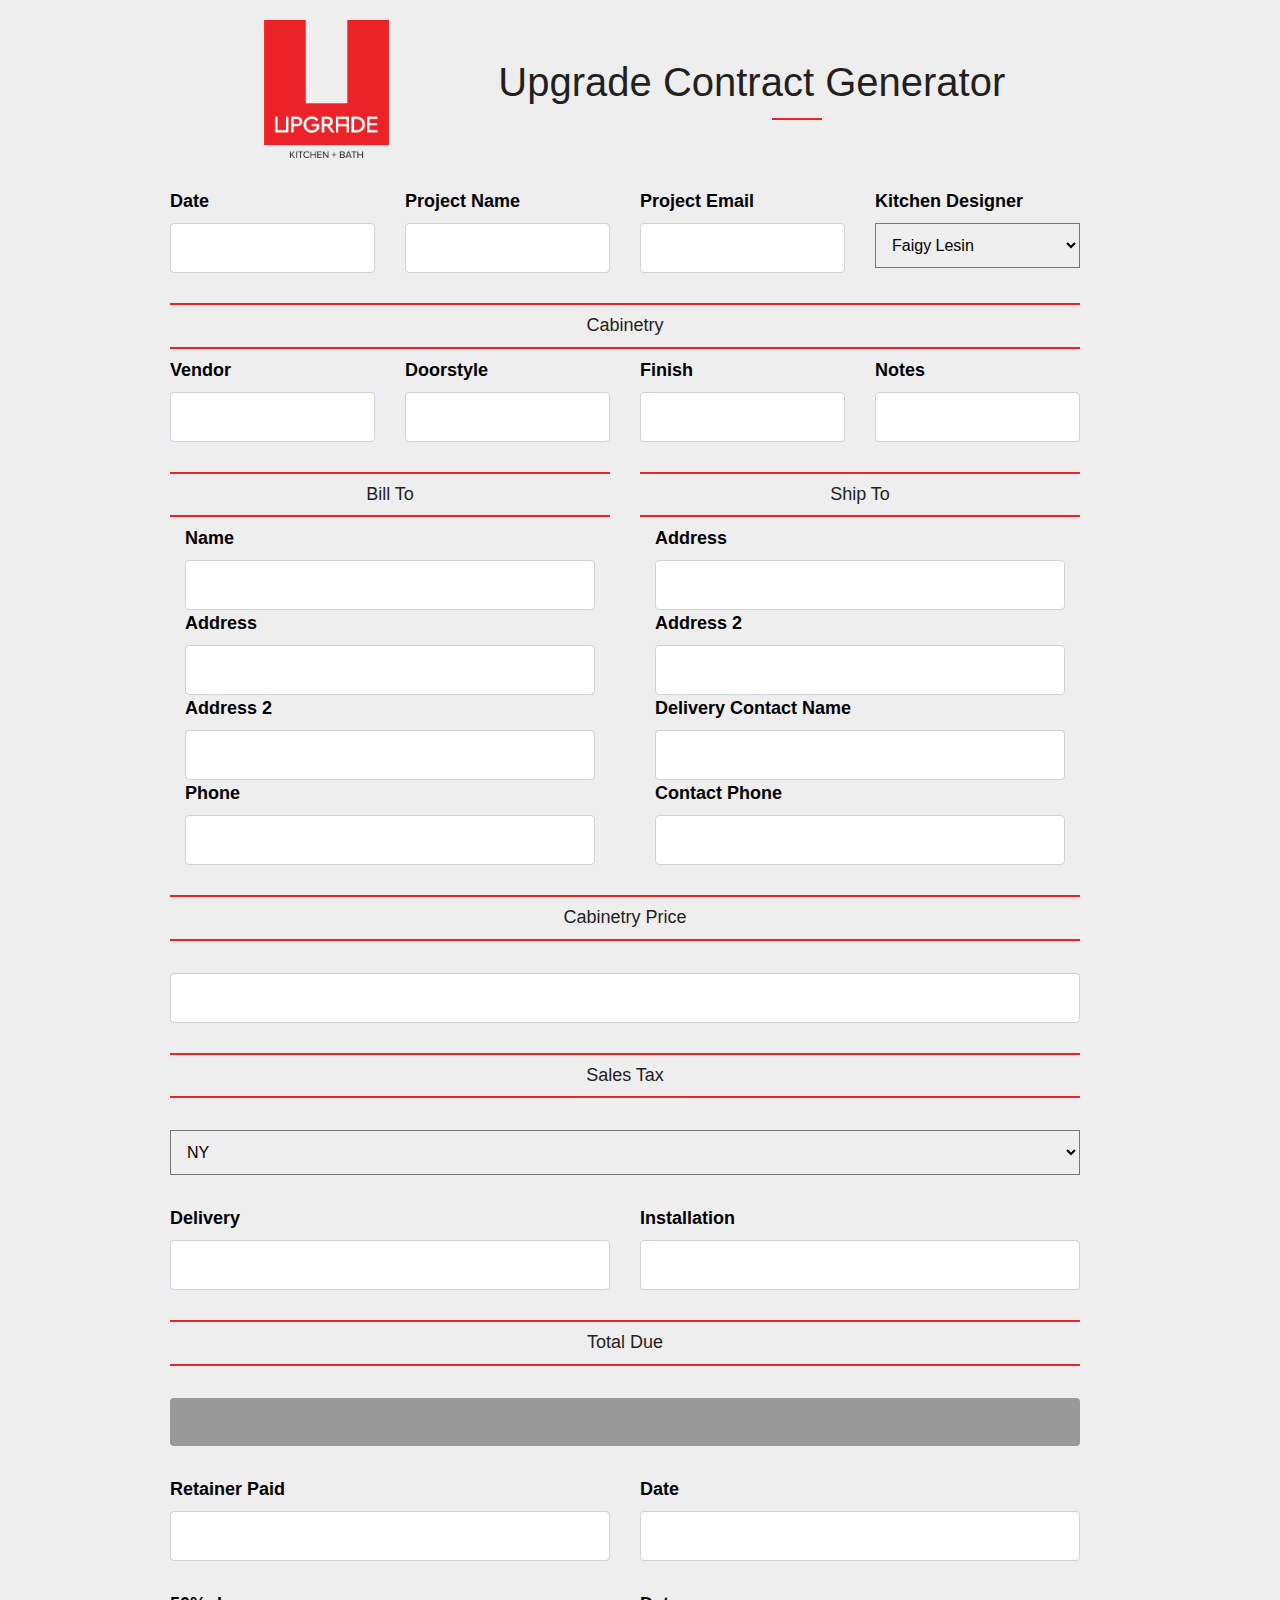
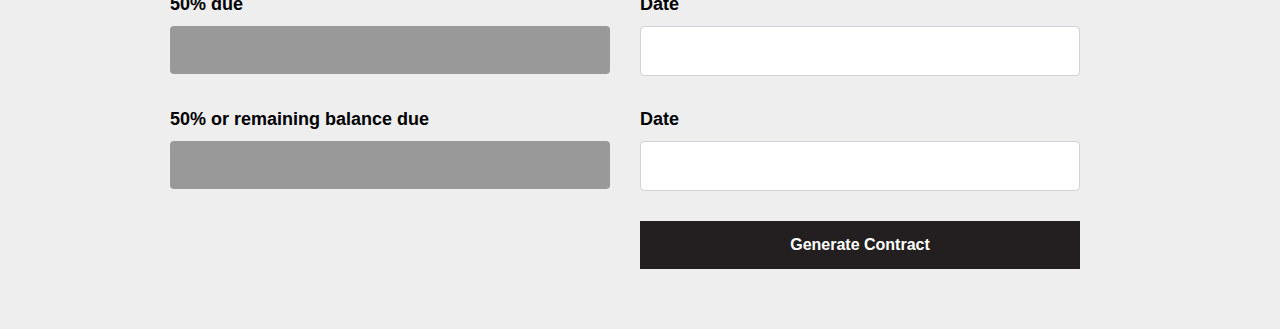
<file: pricing_calc_update-main/index.html>
<!DOCTYPE html>
<html>
<head>
	<title>Pricing Calculator</title>
	 <!-- Bootstrap CSS -->
    <link href="css/bootstrap.min.css" rel="stylesheet">
	<link href="css/print.min.css" rel="stylesheet">
	<link rel= "stylesheet" href= "./css/bootstrap-datepicker.min.css" />
    <!-- Main CSS -->
	<link rel="stylesheet" href="css/style.css">
	<style>
		.flex_subdiv .error {
			position: absolute;
			bottom: 0;
		}
	</style>

</head>
<body>

	<div class="container clearboth">
		<div class="row price_container top_section">
			<div class="col-md-4">
				<img src="images/logo.png" alt="logo" id="logo" class=""/>
			</div>
			<div class="col-md-8">
				<h1 class="text-left" class="">Upgrade Contract Generator</h1>
			</div>
		</div>
		
		<div class="row price_container">

			<form id="priceCalcForm">
			
				<div class="row input_field">
					<div class="col-md-3">
						<label>
							Date
						</label>
						<div class="">
							<input type="text" id="main_date" class="number_req form-control main_date date_picker_input" name ="main_date" value=""/>
						</div>	
					</div>
					<div class="col-md-3">
						<label>
							Project Name
						</label>
						<div class="">
							<input type="text" id="project_name" class="number_req form-control project_name" name ="project_name" value=""/>
						</div>	
					</div>
					
					<div class="col-md-3">
						<label>
							Project Email
						</label>
						<div class="">
							<input type="text" id="project_email" class="number_req form-control project_email" name ="project_email" value=""/>
						</div>	
					</div>
					
					<div class="col-md-3">
						<label>
							Kitchen Designer
						</label>
						<div class="">
							<select id="kitchen_designer" name ="kitchen_designer" required="required">
								<option name="faigy" value="Faigy Lesin"> Faigy Lesin </option>
								<option name="rivka" value="Rivka Hess"> Rivka Hess </option>
								<option name="lazer" value="Lazer Katz"> Lazer Katz </option>
							</select>
						</div>	
					</div>
				</div>
				
				<div class="row input_field">
					<div class="col-md-12">
						<h2>Cabinetry</h2>
					</div>
					<div class="col-md-3">
						<label>
							Vendor
						</label>
						<div class="">
							<input type="text" id="c_vendor" class="number_req form-control c_vendor" name ="c_vendor" value=""/>
						</div>	
					</div>
					<div class="col-md-3">
						<label>
							Doorstyle
						</label>
						<div class="">
							<input type="text" id="c_doorstyle" class="number_req form-control c_doorstyle" name ="c_doorstyle" value=""/>
						</div>	
					</div>
					<div class="col-md-3">
						<label>
							Finish
						</label>
						<div class="">
							<input type="text" id="c_finish" class="number_req form-control c_finish" name ="c_finish" value=""/>
						</div>	
					</div>
					<div class="col-md-3">
						<label>
							Notes
						</label>
						<div class="">
							<input type="text" id="c_notes" class="number_req form-control c_notes" name ="c_notes" value=""/>
						</div>	
					</div>
				</div>
				
				
				
				
				<div class="row input_field">
				
					<div class="col-md-6">
						<h2>Bill To</h2>
						<div class="col-md-12">
							<label>
								Name
							</label>
							<div class="">
								<input type="text" id="b_name_1" class="number_req form-control b_name_1" name ="b_name_1" value=""/>
							</div>
						</div>
						<div class="col-md-12">
							<label>
								Address
							</label>
							<div class="">
								<input type="text" id="b_address_1" class="number_req form-control b_address_1" name ="b_address_1" value=""/>
							</div>
						</div>
						<div class="col-md-12">
							<label>
								Address 2
							</label>
							<div class="">
								<input type="text" id="b_address_2" class="number_req form-control b_address_2" name ="b_address_2" value=""/>
							</div>
						</div>
						<div class="col-md-12">
							<label>
								Phone
							</label>
							<div class="">
								<input type="text" id="b_phone_1" class="number_req form-control b_phone_1" name ="b_phone_1" value=""/>
							</div>
						</div>
					</div>
					
					<div class="col-md-6">
						<h2>Ship To</h2>
						
						<div class="col-md-12">
							<label>
								Address
							</label>
							<div class="">
								<input type="text" id="s_address_1" class="number_req form-control s_address_1" name ="s_address_1" value=""/>
							</div>
						</div>
						<div class="col-md-12">
							<label>
								Address 2
							</label>
							<div class="">
								<input type="text" id="s_address_2" class="number_req form-control s_address_2" name ="s_address_2" value=""/>
							</div>
						</div><div class="col-md-12">
							<label>
								Delivery Contact Name
							</label>
							<div class="">
								<input type="text" id="s_name_1" class="number_req form-control s_name_1" name ="s_name_1" value=""/>
							</div>
						</div>
						<div class="col-md-12">
							<label>
								Contact Phone
							</label>
							<div class="">
								<input type="text" id="s_phone_1" class="number_req form-control s_phone_1" name ="s_phone_1" value=""/>
							</div>
						</div>
					</div>
					
				</div>
				
				<div class="row input_field">
					<div class="col-md-12">
						<h2>Cabinetry Price</h2>
					</div>
					<div class="col-md-12">
						<label>
							
						</label>
						<div class="">
							<input type="text" id="c_price" class="number_req form-control c_price price_input_sum" name ="c_price" value=""/>
						</div>
					</div>
				</div>
				
				<div class="row input_field">
					<div class="col-md-12">
						<h2>Sales Tax</h2>
					</div>
					<div class="col-md-12">
						<label>
							
						</label>
						<div class="">
							<select id="sales_tax" name ="sales_tax" required="required" class="price_input_sum">
								<option name="ny" value="8.375"> NY </option>
								<option name="outside_ny" value="0"> Outside NY </option>
							</select>
						</div>	
					</div>
				</div>
				
				
				
				<div class="row input_field">
					
					<div class="col-md-6">
						<label>
							Delivery
						</label>
						<div class="">
							<input type="text" id="delivery" class="number_req form-control delivery price_input_sum" name ="delivery" value=""/>
						</div>
					</div>
					
					
					<div class="col-md-6">
						<label>
							Installation
						</label>
						<div class="">
							<input type="text" id="installation" class="number_req form-control installation price_input_sum" name ="installation" value=""/>
						</div>	
					</div>
					
				</div>
				
				
				<div class="row input_field">
					<div class="col-md-12">
						<h2>Total Due</h2>
					</div>
					<div class="col-md-12">
						<label>
							
						</label>
						<div class="">
							<input type="text" id="totalDue" class="number_req form-control totalDue" name ="totalDue" value="" disabled="disabled"/>
						</div>
					</div>
				</div>
				
				<div class="row input_field">
					
					<div class="col-md-6">
						<label>
							Retainer Paid
						</label>
						<div class="">
							<input type="text" id="retainer_paid" class="number_req form-control retainer_paid" name ="retainer_paid" value=""/>
						</div>
					</div>
					<div class="col-md-6">
						<label>
							Date
						</label>
						<div class="">
							<input type="text" id="retainer_paid_date" class="number_req form-control retainer_paid_date date_picker_input" name ="retainer_paid_date" value=""/>
						</div>
					</div>
				</div>
				
				<div class="row input_field">
					
					<div class="col-md-6">
						<label>
							50% due
						</label>
						<div class="">
							<input type="text" id="fifty_due_1" class="number_req form-control fifty_due_1" name ="fifty_due_1" value="" disabled="disabled"/>
						</div>
					</div>
					<div class="col-md-6">
						<label>
							Date
						</label>
						<div class="">
							<input type="text" id="fifty_due_1_date" class="number_req form-control fifty_due_1_date date_picker_input" name ="fifty_due_1_date" value="" />
						</div>
					</div>
				</div>
				
				<div class="row input_field">
					
					<div class="col-md-6">
						<label>
							50% or remaining balance due
						</label>
						<div class="">
							<input type="text" id="fifty_remaining_1" class="number_req form-control fifty_remaining_1" name ="fifty_remaining_1" value="" disabled="disabled"/>
						</div>
					</div>
					<div class="col-md-6">
						<label>
							Date
						</label>
						<div class="">
							<input type="text" id="fifty_remaining_1_date" class="number_req form-control fifty_remaining_1_date date_picker_input" name ="fifty_remaining_1_date" value=""/>
						</div>
					</div>
				</div>
				
				
				
				
				
				<div class="row input_field text-right">
					
					<div class="col-md-6">
						<span> </span>
					</div>
					<div class="col-md-6">
						<div class="">
							<input type="submit" id="price_calc_btn" type="button" class="btn btn-primary" value="Generate Contract">
						</div>
					</div>
				</div>
			
			</form>	
		</div>
	</div>
	
	
	<div id="editor">
	
		<style> 
			#editor{
				
			}
			#logo_print{
				max-width:60px;
				display:inline-block;
			}
			#serial_num{
				font-size:16px;
				vertical-align:middle;
				display:inline-block;
			}
			#editor h2{
				text-align:center;
				font-size:24px;
				border-top:2px solid #000;
				border-bottom:2px solid #000;
			}
			#editor ul li{
				padding:2px 2px;
				font-size:16px;
				list-style-type:none;
			}
			#editor .text-bold{
				font-weight:bold;
			}
			#editor .text-center{
				text-align:center;
			}
			#editor .text-right{
				text-align:right;
			}
			#editor .text-left{
				text-align:left;
			}
			#editor table {  
				font-family: arial, sans-serif;  
				border-collapse: collapse;  
				width: 100%;  
			}  
	  
			#editor td, #editor th {  
				text-align: left;  
				padding: 4px;  
				font-size:16px;
				vertical-align:middle;
			}  
			#editor .img_td, #editor .img_td td{
				border:0;
			}
			.thead-dark{
				color:#000;
				font-size:24px;
				font-weight:bold;
				text-align:center;
			}
			.table_print_pdf{
				margin:5px 5px;
				border: 1px solid #dddddd;
			}
			
			.bck_red{
				background:#eb2227;
			}
			red_line{
				padding:3px;
				background:#eb2227;
			}
			.border-table{
				border-collapse:collapse;
			}
			.border-table td{
				border:1px solid #ccc;;
			}
			.pad_td_10{
				padding: 1px 0 1px;
			}
			.grey_highlight{
				background:#ececec;
			}
			p{
				color:#000;
			}
		</style> 
		
			
		<!-- don't delete this -->
		<table class="img_td table_print_1 table_print_pdf" id="table_print_1">
			<tbody>
			
				<table>
					<tbody>
						<tr class="img_td">
							
							<td>
								<br/> <span id="pdf_main_date">Date</span>
								<br/><span id="pdf_project_name">Project </span>
								<br/><span id="pdf_project_email">Project Email</span>
								<br/><span id="pdf_kitchen_designer">Kitchen Designer </span>
							</td>
							<td class="text-right"><img src="images/logo.png" alt="logo" id="logo_print" class=""> </td>
						</tr>
					</tbody>
				</table>		
			
				<div class="bck_red red_line">
					<p class="text-right"> <span>575 CHESTNUT RIDGE RD, SPRING VALLEY NY -- 845-426-1400</span></p>
				</div>
				
				
				
			
				<table>
					<tbody>
						<tr>
							
							<td>
								<span class="td-heading text-bold">Bill To</span>
								<br/> <span id="pdf_b_name_1">Name</span>
								<br/> <span id="pdf_b_address_1">Address </span>
								<br/><span id="pdf_b_address_2">Address 2</span>
								<br/> <span id="pdf_b_phone_1">Phone #</span>
							</td>
							<td>
								<span class="td-heading text-bold">Ship To</span>
								<br/> <span id="pdf_s_address_1">Address</span>
								<br/><span id="pdf_s_address_2">Address 2 </span>
								<br/><span id="pdf_s_name_1">Delivery Contact Name</span>
								<br/> <span id="pdf_s_phone_1">Contact Phone # </span>
							</td>
							<td class="text-right border-table">
								<table>
									<tr>
										<td>
											<span class="td-heading">Cabinetry</span>
											<br/> <span id="pdf_c_vendor">Vendor</span>
											<br/> <span id="pdf_c_doorstyle">DoorStyle </span>
											<br/> <span id="pdf_c_finish">Finish</span>
											<br/> <span id="pdf_c_notes">Notes</span>
										</td>
										<td id="pdf_c_price">
											$--
										</td>
									</tr>
									<tr>
										<td>
											Sales Tax
										</td>
										<td id="pdf_sales_tax">
											$--
										</td>
									</tr>
									
									<tr>
										<td>
											Delivery
										</td>
										<td id="pdf_delivery">
											Included
										</td>
									</tr>
									
									<tr>
										<td>
											Installation
										</td>
										<td id="pdf_installation">
											$--
										</td>
									</tr>
								</table>
							</td>
						</tr>
					</tbody>
				</table>
		
		
					<table>
					<tbody>
						<tr class="">
							
							<td>	
								<span class="text-center text-bold">Provided by upgrade</span>
								<ul>
									<li id=""> <span class="pdf_checkbox_1"><input type="checkbox"></span> Cabinentry</li>
									<li id=""> <span class="pdf_checkbox_1"><input type="checkbox"></span> Pulls/Knobs </li>
									<li id=""> <span class="pdf_checkbox_1"><input type="checkbox"></span> Installation</li>
									<li id=""> <span class="pdf_checkbox_1"><input type="checkbox"> </span> Counter Top </li>
									<li id=""> <span class="">   </span> --------------- </li>
								</ul>
							</td>
							<td class="border-table">
								<table>
									<tr>
										<td colspan="3" class="text-center text-heading">
											Payment schedule
										</td>
									</tr>
									<tr>
										<td class="text-bold grey_highlight">
											Total Due
										</td>
										<td id="pdf_totalDue" class="text-center text-bold grey_highlight" colspan="2">
											$--
										</td>
									</tr>
									
									<tr>
										<td>
											Retainer
										</td>
										<td id="pdf_retainer_paid">
											$--
										</td>
										<td id="pdf_retainer_paid_date">
											Date
										</td>
									</tr>
									
									<tr>
										<td>
											50% due upon signing proposal
										</td>
										<td id="pdf_fifty_due_1">
											$--
										</td>
										<td id="pdf_fifty_due_1_date">
											Date
										</td>
									</tr>
									
									<tr>
										<td>
											50% or remaining balance due <br/>upon ready date of cabinetry
										</td>
										<td id="pdf_fifty_remaining_1">
											$--
										</td>
										<td id="pdf_fifty_remaining_1_date">
											Date
										</td>
									</tr>
									
									
								</table>
							</td>
						</tr>
					</tbody>
				</table>
				
				<ol>
					<li>In the provision of providing and delivering the services and/or products to the Client, UPGRADE shall
					always be a dealer, but not the manufacturer.</li>
					<li>The estimated time of arrival of the Cabinetry shall be ____ weeks from the date of signing this
					agreement.</li>
					<li>UPGRADE may not be held liable for any conflicts, delays, or rescheduling due to the manufacturer’s fault.</li>
					<li>The exact delivery/ installation date will be provided before 1-2 weeks by the project coordinator.</li>
					<li>In the event delivery cannot be accepted by the Client due to any reason, the cabinetrywill be transferred
					to a storage facility and will incur applicable charges per month (for storage + re-delivery).</li>
					<li>Full payment shall be due upon completion of the cabinetry at the factory and scheduling of the delivery;
					irrespective of delays or storage procedures.</li>
					<li>The installation is performed by independent installation companies, for which UPGRADE may not be held
					liable - including their schedule of work.</li>
					<li>All wood species are a product of nature in which variations in color, grain pattern, textures, and density
					are unique. Due to the natural grain properties inherent in all wood species, these natural variations are
					not considered defects.</li>
					<li>A physical sample of each finish/color was approved prior to signing this document and is noted in the
					above chart. Upgrade is not responsible for any selections not approved in person.</li>
					<li>By signing this document, I agree to the aforementioned terms;and the attached floor plan.</li>
				</ol>
				
				<br/>
				
				<div class="bck_red red_line pad_td_10">
					<p class="text-right"> <span>Signature ___________________________</span> , Date : _ _ / _ _ / _ _   &nbsp; &nbsp;&nbsp;&nbsp;</p>
				</div>
				
		
			</tbody>
		</table>
	
	
	
	</div>

	<script src="js/jquery.min.js"></script>
	<script src="js/print.min.js"></script>
	<script src="js/jquery_validate.js"></script>		
	<script src="js/calc_main.js"></script>
	<script type= "text/javascript" src= "./js/bootstrap-datepicker.min.js"></script> 	 
	<script>
		$(document).ready(function(){
		
			jQuery(".date_picker_input").datepicker({
			   format: 'D, dd M yy',
	
			});
			
			$('#cmd').click(function () {   
				printJS('editor', 'html');								
			});				 
		});	
	 </script>
	 
	

</body>
</html>
</file>
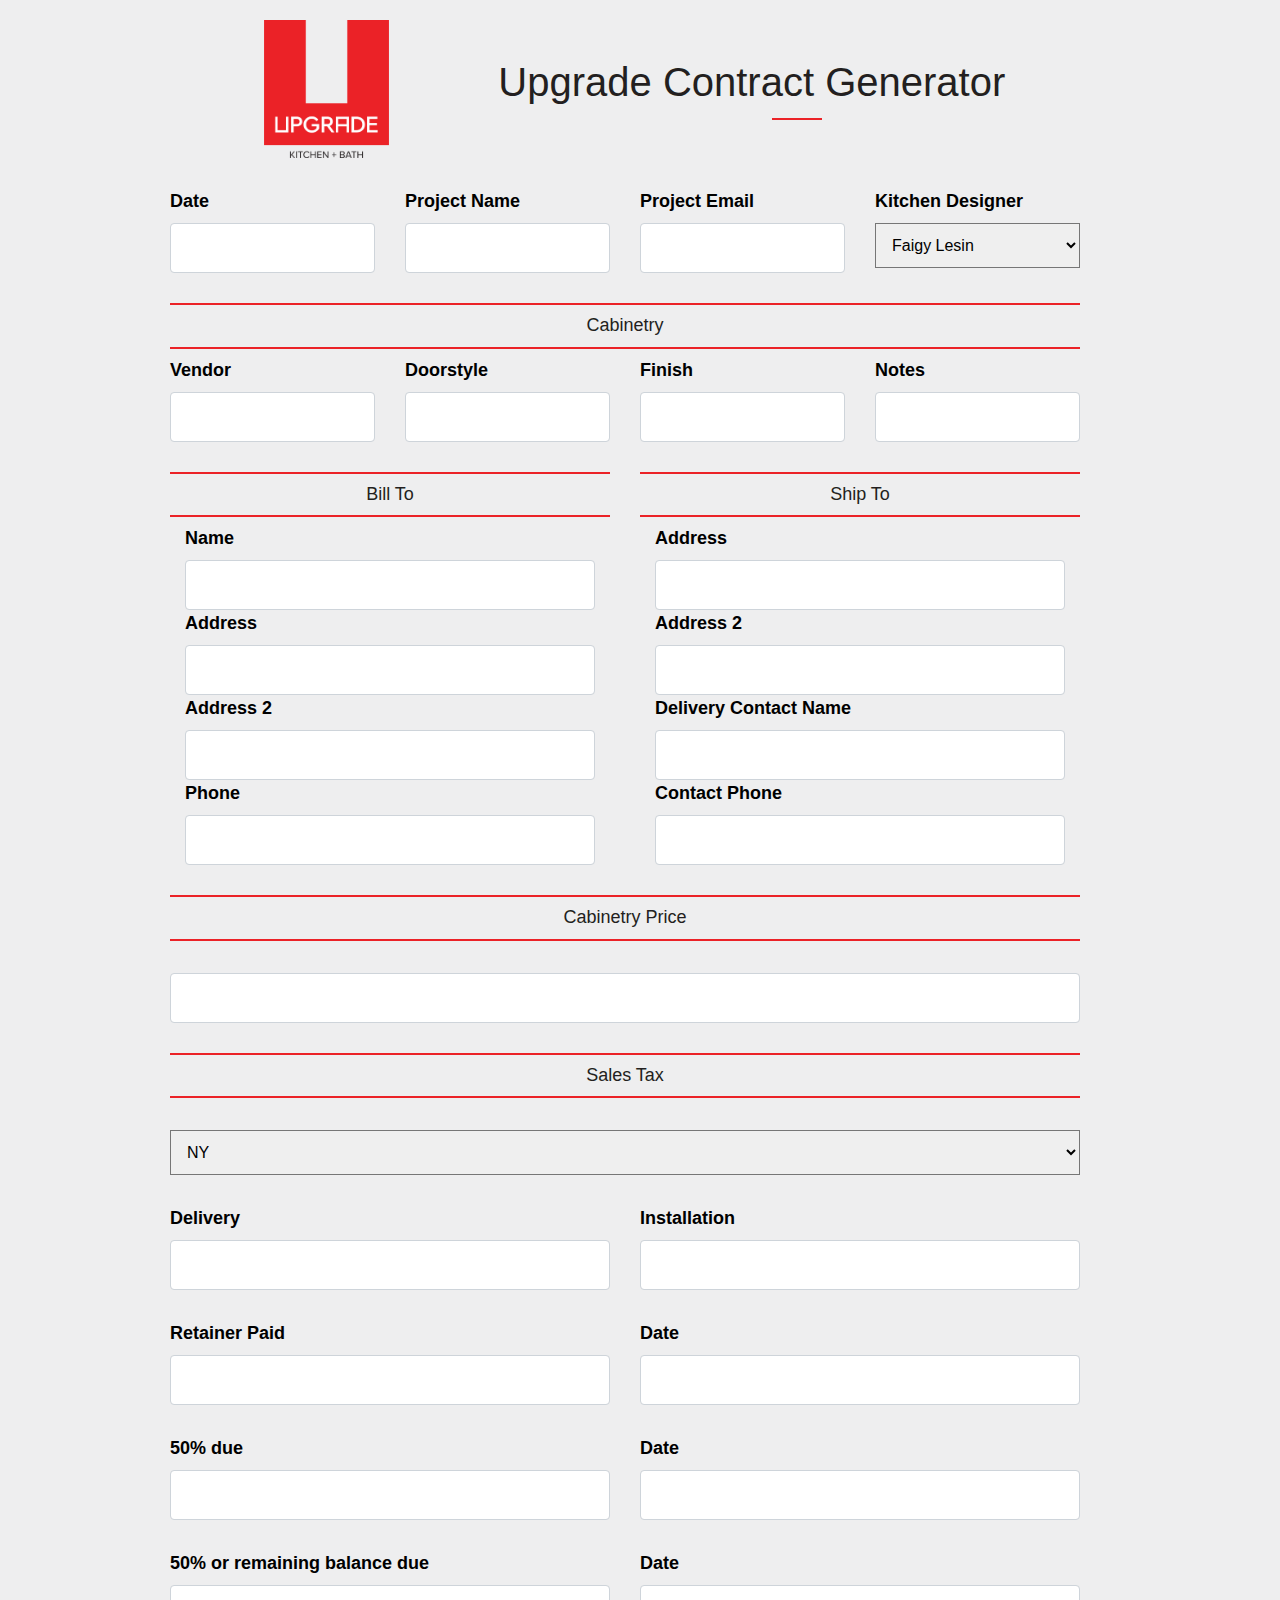
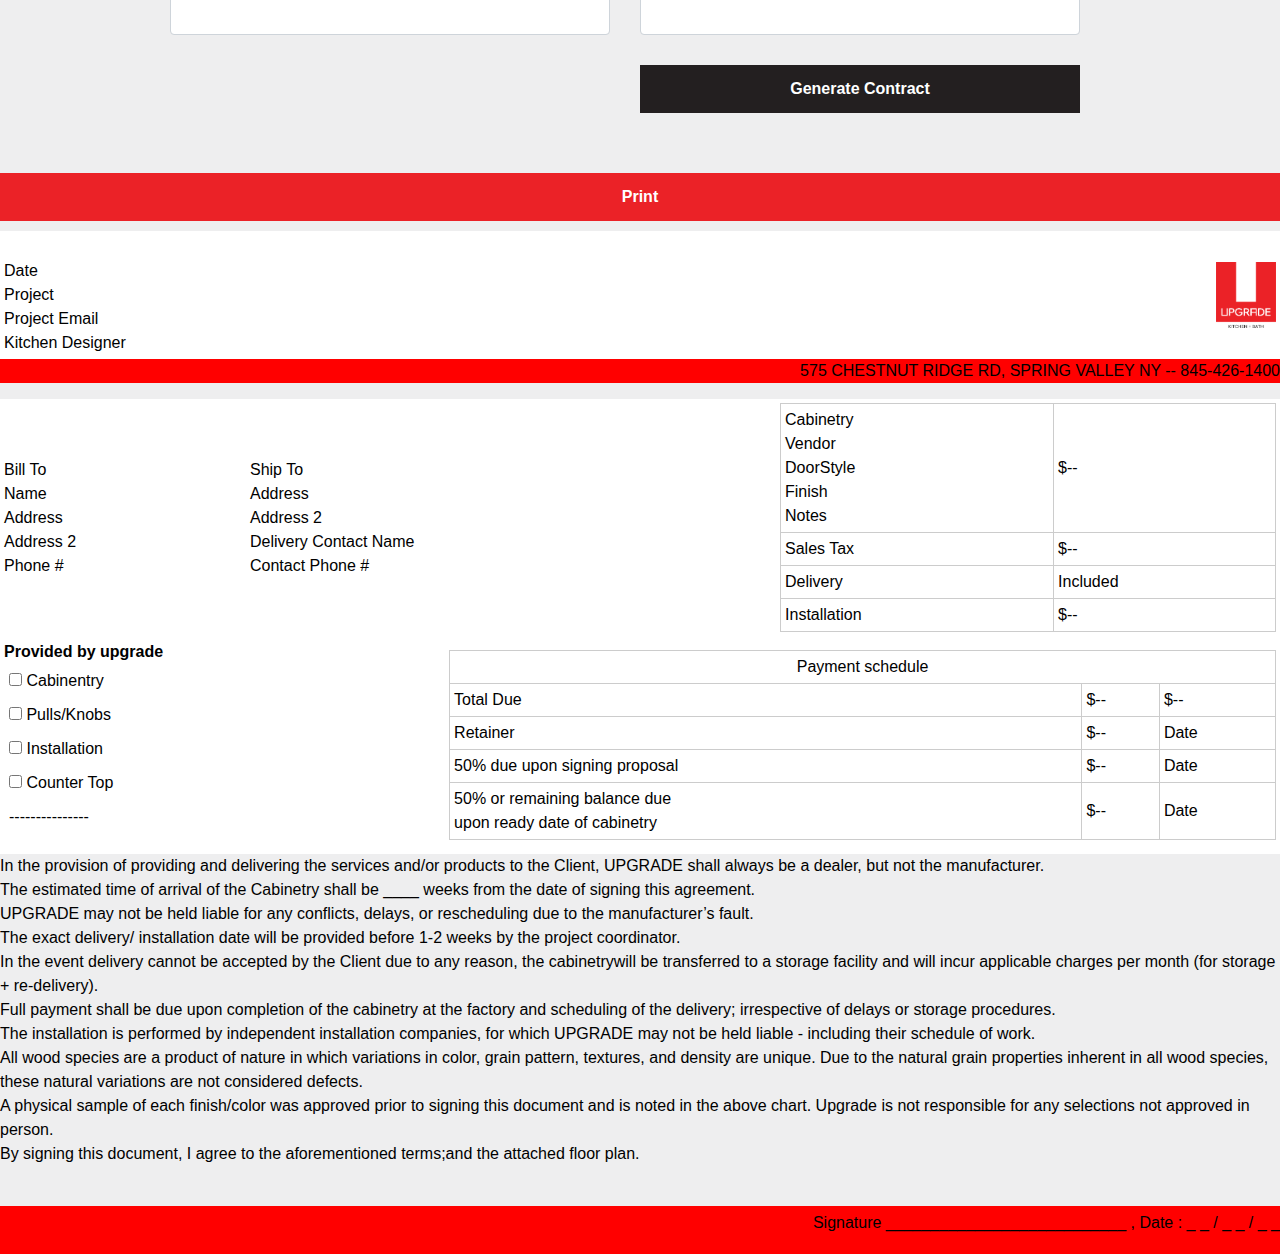
<file: pricing_calc_update-main/index - Copy.html>
<!DOCTYPE html>
<html>
<head>
	<title>Pricing Calculator</title>
	 <!-- Bootstrap CSS -->
    <link href="css/bootstrap.min.css" rel="stylesheet">
	<link href="css/print.min.css" rel="stylesheet">
    <!-- Main CSS -->
	<link rel="stylesheet" href="css/style.css">
	<style>
		.flex_subdiv .error {
			position: absolute;
			bottom: 0;
		}
	</style>

</head>
<body>

	<div class="container clearboth">
		<div class="row price_container top_section">
			<div class="col-md-4">
				<img src="images/logo.png" alt="logo" id="logo" class=""/>
			</div>
			<div class="col-md-8">
				<h1 class="text-left" class="">Upgrade Contract Generator</h1>
			</div>
		</div>
		
		<div class="row price_container">

			<form id="priceCalcForm">
			
				<div class="row input_field">
					<div class="col-md-3">
						<label>
							Date
						</label>
						<div class="">
							<input type="text" id="main_date" class="number_req form-control main_date" name ="main_date" value=""/>
						</div>	
					</div>
					<div class="col-md-3">
						<label>
							Project Name
						</label>
						<div class="">
							<input type="text" id="project_name" class="number_req form-control project_name" name ="project_name" value=""/>
						</div>	
					</div>
					
					<div class="col-md-3">
						<label>
							Project Email
						</label>
						<div class="">
							<input type="text" id="project_email" class="number_req form-control project_email" name ="project_email" value=""/>
						</div>	
					</div>
					
					<div class="col-md-3">
						<label>
							Kitchen Designer
						</label>
						<div class="">
							<select id="kitchen_designer" name ="kitchen_designer" required="required">
								<option name="faigy" value="Faigy Lesin"> Faigy Lesin </option>
								<option name="rivka" value="Rivka Hess"> Rivka Hess </option>
								<option name="lazer" value="Lazer Katz"> Lazer Katz </option>
							</select>
						</div>	
					</div>
				</div>
				
				<div class="row input_field">
					<div class="col-md-12">
						<h2>Cabinetry</h2>
					</div>
					<div class="col-md-3">
						<label>
							Vendor
						</label>
						<div class="">
							<input type="text" id="c_vendor" class="number_req form-control c_vendor" name ="c_vendor" value=""/>
						</div>	
					</div>
					<div class="col-md-3">
						<label>
							Doorstyle
						</label>
						<div class="">
							<input type="text" id="c_doorstyle" class="number_req form-control c_doorstyle" name ="c_doorstyle" value=""/>
						</div>	
					</div>
					<div class="col-md-3">
						<label>
							Finish
						</label>
						<div class="">
							<input type="text" id="c_finish" class="number_req form-control c_finish" name ="c_finish" value=""/>
						</div>	
					</div>
					<div class="col-md-3">
						<label>
							Notes
						</label>
						<div class="">
							<input type="text" id="c_notes" class="number_req form-control c_notes" name ="c_notes" value=""/>
						</div>	
					</div>
				</div>
				
				
				
				
				<div class="row input_field">
				
					<div class="col-md-6">
						<h2>Bill To</h2>
						<div class="col-md-12">
							<label>
								Name
							</label>
							<div class="">
								<input type="text" id="b_name_1" class="number_req form-control b_name_1" name ="b_name_1" value=""/>
							</div>
						</div>
						<div class="col-md-12">
							<label>
								Address
							</label>
							<div class="">
								<input type="text" id="b_address_1" class="number_req form-control b_address_1" name ="b_address_1" value=""/>
							</div>
						</div>
						<div class="col-md-12">
							<label>
								Address 2
							</label>
							<div class="">
								<input type="text" id="b_address_2" class="number_req form-control b_address_2" name ="b_address_2" value=""/>
							</div>
						</div>
						<div class="col-md-12">
							<label>
								Phone
							</label>
							<div class="">
								<input type="text" id="b_phone_1" class="number_req form-control b_phone_1" name ="b_phone_1" value=""/>
							</div>
						</div>
					</div>
					
					<div class="col-md-6">
						<h2>Ship To</h2>
						
						<div class="col-md-12">
							<label>
								Address
							</label>
							<div class="">
								<input type="text" id="s_address_1" class="number_req form-control s_address_1" name ="s_address_1" value=""/>
							</div>
						</div>
						<div class="col-md-12">
							<label>
								Address 2
							</label>
							<div class="">
								<input type="text" id="s_address_2" class="number_req form-control s_address_2" name ="s_address_2" value=""/>
							</div>
						</div><div class="col-md-12">
							<label>
								Delivery Contact Name
							</label>
							<div class="">
								<input type="text" id="s_name_1" class="number_req form-control s_name_1" name ="s_name_1" value=""/>
							</div>
						</div>
						<div class="col-md-12">
							<label>
								Contact Phone
							</label>
							<div class="">
								<input type="text" id="s_phone_1" class="number_req form-control s_phone_1" name ="s_phone_1" value=""/>
							</div>
						</div>
					</div>
					
				</div>
				
				<div class="row input_field">
					<div class="col-md-12">
						<h2>Cabinetry Price</h2>
					</div>
					<div class="col-md-12">
						<label>
							
						</label>
						<div class="">
							<input type="text" id="c_price" class="number_req form-control c_price" name ="c_price" value=""/>
						</div>
					</div>
				</div>
				
				<div class="row input_field">
					<div class="col-md-12">
						<h2>Sales Tax</h2>
					</div>
					<div class="col-md-12">
						<label>
							
						</label>
						<div class="">
							<select id="kitchen_designer" name ="kitchen_designer" required="required">
								<option name="ny" value="8.375"> NY </option>
								<option name="outside_ny" value="0"> Outside NY </option>
							</select>
						</div>	
					</div>
				</div>
				
				
				
				<div class="row input_field">
					
					<div class="col-md-6">
						<label>
							Delivery
						</label>
						<div class="">
							<input type="text" id="delivery" class="number_req form-control delivery" name ="delivery" value=""/>
						</div>
					</div>
					
					
					<div class="col-md-6">
						<label>
							Installation
						</label>
						<div class="">
							<input type="text" id="installation" class="number_req form-control installation" name ="installation" value=""/>
						</div>	
					</div>
					
				</div>
				
				
				<div class="row input_field">
					
					<div class="col-md-6">
						<label>
							Retainer Paid
						</label>
						<div class="">
							<input type="text" id="retainer_paid" class="number_req form-control retainer_paid" name ="retainer_paid" value=""/>
						</div>
					</div>
					<div class="col-md-6">
						<label>
							Date
						</label>
						<div class="">
							<input type="text" id="retainer_paid_date" class="number_req form-control retainer_paid_date" name ="retainer_paid_date" value=""/>
						</div>
					</div>
				</div>
				
				<div class="row input_field">
					
					<div class="col-md-6">
						<label>
							50% due
						</label>
						<div class="">
							<input type="text" id="fifty_due_1" class="number_req form-control fifty_due_1" name ="fifty_due_1" value=""/>
						</div>
					</div>
					<div class="col-md-6">
						<label>
							Date
						</label>
						<div class="">
							<input type="text" id="fifty_due_1_date" class="number_req form-control fifty_due_1_date" name ="fifty_due_1_date" value=""/>
						</div>
					</div>
				</div>
				
				<div class="row input_field">
					
					<div class="col-md-6">
						<label>
							50% or remaining balance due
						</label>
						<div class="">
							<input type="text" id="fifty_remaining_1" class="number_req form-control fifty_remaining_1" name ="fifty_remaining_1" value=""/>
						</div>
					</div>
					<div class="col-md-6">
						<label>
							Date
						</label>
						<div class="">
							<input type="text" id="fifty_remaining_1_date" class="number_req form-control fifty_remaining_1_date" name ="fifty_remaining_1_date" value=""/>
						</div>
					</div>
				</div>
				
				
				
				
				
				<div class="row input_field text-right">
					
					<div class="col-md-6">
						<span> </span>
					</div>
					<div class="col-md-6">
						<div class="">
							<input type="submit" id="price_calc_btn" type="button" class="btn btn-primary" value="Generate Contract">
						</div>
					</div>
				</div>
			
			</form>	
		</div>
	</div>
	
	<td colspan="2"><input type="button" id="cmd" type="button" class="btn btn-primary" value="Print"></td>
	
	
	<div id="editor" style="display:block;">
	
		<style> 
			#editor{
				
			}
			#logo_print{
				max-width:60px;
				display:inline-block;
			}
			#serial_num{
				font-size:16px;
				vertical-align:middle;
				display:inline-block;
			}
			#editor h2{
				text-align:center;
				font-size:24px;
				border-top:2px solid #000;
				border-bottom:2px solid #000;
			}
			#editor ul li{
				padding:5px 5px;
				font-size:16px;
				list-style-type:none;
			}
			#editor .text-bold{
				font-weight:bold;
			}
			#editor .text-center{
				text-align:center;
			}
			#editor .text-right{
				text-align:right;
			}
			#editor .text-left{
				text-align:left;
			}
			#editor table {  
				font-family: arial, sans-serif;  
				border-collapse: collapse;  
				width: 100%;  
			}  
	  
			#editor td, #editor th {  
				text-align: left;  
				padding: 4px;  
				font-size:16px;
				vertical-align:middle;
			}  
			#editor .img_td, #editor .img_td td{
				border:0;
			}
			.thead-dark{
				color:#000;
				font-size:24px;
				font-weight:bold;
				text-align:center;
			}
			.table_print_pdf{
				margin:5px 5px;
				border: 1px solid #dddddd;
			}
			
			.bck_red{
				background:red;
				color:#fff;
			}
			red_line{
				padding:3px;
				background:red;
				color:#fff;
			}
			.border-table{
				border-collapse:collapse;
			}
			.border-table td{
				border:1px solid #ccc;;
			}
			.pad_td_10{
				padding: 5px 0 3px;
				color:#fff;
			}
		</style> 
		
			
		<!-- don't delete this -->
		<table class="img_td table_print_1 table_print_pdf" id="table_print_1">
			<tbody>
			
				<table>
					<tbody>
						<tr class="img_td">
							
							<td>
								<br/> <span id="pdf_main_date">Date</span>
								<br/><span id="pdf_project_name">Project </span>
								<br/><span id="pdf_project_email">Project Email</span>
								<br/><span id="pdf_kitchen_designer">Kitchen Designer </span>
							</td>
							<td class="text-right"><img src="images/logo.png" alt="logo" id="logo_print" class=""> </td>
						</tr>
					</tbody>
				</table>		
			
				<div class="bck_red red_line">
					<p class="text-right"> <span>575 CHESTNUT RIDGE RD, SPRING VALLEY NY -- 845-426-1400</span></p>
				</div>
				
				
				
			
				<table>
					<tbody>
						<tr>
							
							<td>
								<span class="td-heading">Bill To</span>
								<br/> <span id="pdf_b_name_1">Name</span>
								<br/> <span id="pdf_b_address_1">Address </span>
								<br/><span id="pdf_b_address_2">Address 2</span>
								<br/> <span id="pdf_b_phone_1">Phone #</span>
							</td>
							<td>
								<span class="td-heading">Ship To</span>
								<br/> <span id="pdf_s_address_1">Address</span>
								<br/><span id="pdf_s_address_2">Address 2 </span>
								<br/><span id="pdf_s_name_1">Delivery Contact Name</span>
								<br/> <span id="pdf_s_phone_1">Contact Phone # </span>
							</td>
							<td class="text-right border-table">
								<table>
									<tr>
										<td>
											<span class="td-heading">Cabinetry</span>
											<br/> <span id="pdf_c_vendor">Vendor</span>
											<br/> <span id="pdf_c_doorstyle">DoorStyle </span>
											<br/> <span id="pdf_c_finish">Finish</span>
											<br/> <span id="pdf_c_notes">Notes</span>
										</td>
										<td class="pdf_c_price">
											$--
										</td>
									</tr>
									<tr>
										<td>
											Sales Tax
										</td>
										<td class="pdf_kitchen_designer">
											$--
										</td>
									</tr>
									
									<tr>
										<td>
											Delivery
										</td>
										<td class="pdf_delivery">
											Included
										</td>
									</tr>
									
									<tr>
										<td>
											Installation
										</td>
										<td class="pdf_installation">
											$--
										</td>
									</tr>
								</table>
							</td>
						</tr>
					</tbody>
				</table>
		
		
					<table>
					<tbody>
						<tr class="">
							
							<td>	
								<span class="text-center text-bold">Provided by upgrade</span>
								<ul>
									<li id=""> <span class="pdf_checkbox_1"><input type="checkbox"></span> Cabinentry</li>
									<li id=""> <span class="pdf_checkbox_1"><input type="checkbox"></span> Pulls/Knobs </li>
									<li id=""> <span class="pdf_checkbox_1"><input type="checkbox"></span> Installation</li>
									<li id=""> <span class="pdf_checkbox_1"><input type="checkbox"> </span> Counter Top </li>
									<li id=""> <span class="">   </span> --------------- </li>
								</ul>
							</td>
							<td class="border-table">
								<table>
									<tr>
										<td colspan="3" class="text-center text-heading">
											Payment schedule
										</td>
									</tr>
									<tr>
										<td>
											Total Due
										</td>
										<td class="">
											$--
										</td>
										<td class="">
											$--
										</td>
									</tr>
									
									<tr>
										<td>
											Retainer
										</td>
										<td class="pdf_retainer_paid">
											$--
										</td>
										<td class="pdf_retainer_paid_date">
											Date
										</td>
									</tr>
									
									<tr>
										<td>
											50% due upon signing proposal
										</td>
										<td class="pdf_fifty_due_1">
											$--
										</td>
										<td class="pdf_fifty_due_1_date">
											Date
										</td>
									</tr>
									
									<tr>
										<td>
											50% or remaining balance due <br/>upon ready date of cabinetry
										</td>
										<td class="pdf_fifty_remaining_1">
											$--
										</td>
										<td class="pdf_fifty_remaining_1_date">
											Date
										</td>
									</tr>
									
									
								</table>
							</td>
						</tr>
					</tbody>
				</table>
				
				<ol>
					<li>In the provision of providing and delivering the services and/or products to the Client, UPGRADE shall
					always be a dealer, but not the manufacturer.</li>
					<li>The estimated time of arrival of the Cabinetry shall be ____ weeks from the date of signing this
					agreement.</li>
					<li>UPGRADE may not be held liable for any conflicts, delays, or rescheduling due to the manufacturer’s fault.</li>
					<li>The exact delivery/ installation date will be provided before 1-2 weeks by the project coordinator.</li>
					<li>In the event delivery cannot be accepted by the Client due to any reason, the cabinetrywill be transferred
					to a storage facility and will incur applicable charges per month (for storage + re-delivery).</li>
					<li>Full payment shall be due upon completion of the cabinetry at the factory and scheduling of the delivery;
					irrespective of delays or storage procedures.</li>
					<li>The installation is performed by independent installation companies, for which UPGRADE may not be held
					liable - including their schedule of work.</li>
					<li>All wood species are a product of nature in which variations in color, grain pattern, textures, and density
					are unique. Due to the natural grain properties inherent in all wood species, these natural variations are
					not considered defects.</li>
					<li>A physical sample of each finish/color was approved prior to signing this document and is noted in the
					above chart. Upgrade is not responsible for any selections not approved in person.</li>
					<li>By signing this document, I agree to the aforementioned terms;and the attached floor plan.</li>
				</ol>
				
				<br/>
				
				<div class="bck_red red_line pad_td_10">
					<p class="text-right"> <span>Signature ___________________________</span> , Date : _ _ / _ _ / _ _</p>
				</div>
				
		
			</tbody>
		</table>
	
	
	
	</div>

	<script src="js/jquery.min.js"></script>
	<script src="js/print.min.js"></script>
	<script src="js/jquery_validate.js"></script>		
	<script src="js/calc_main.js"></script>
	 	 
	<script>
		$(document).ready(function(){
			$('#cmd').click(function () {   
				printJS('editor', 'html');								
			});				 
		});	
	 </script>
	 
	

</body>
</html>
</file>
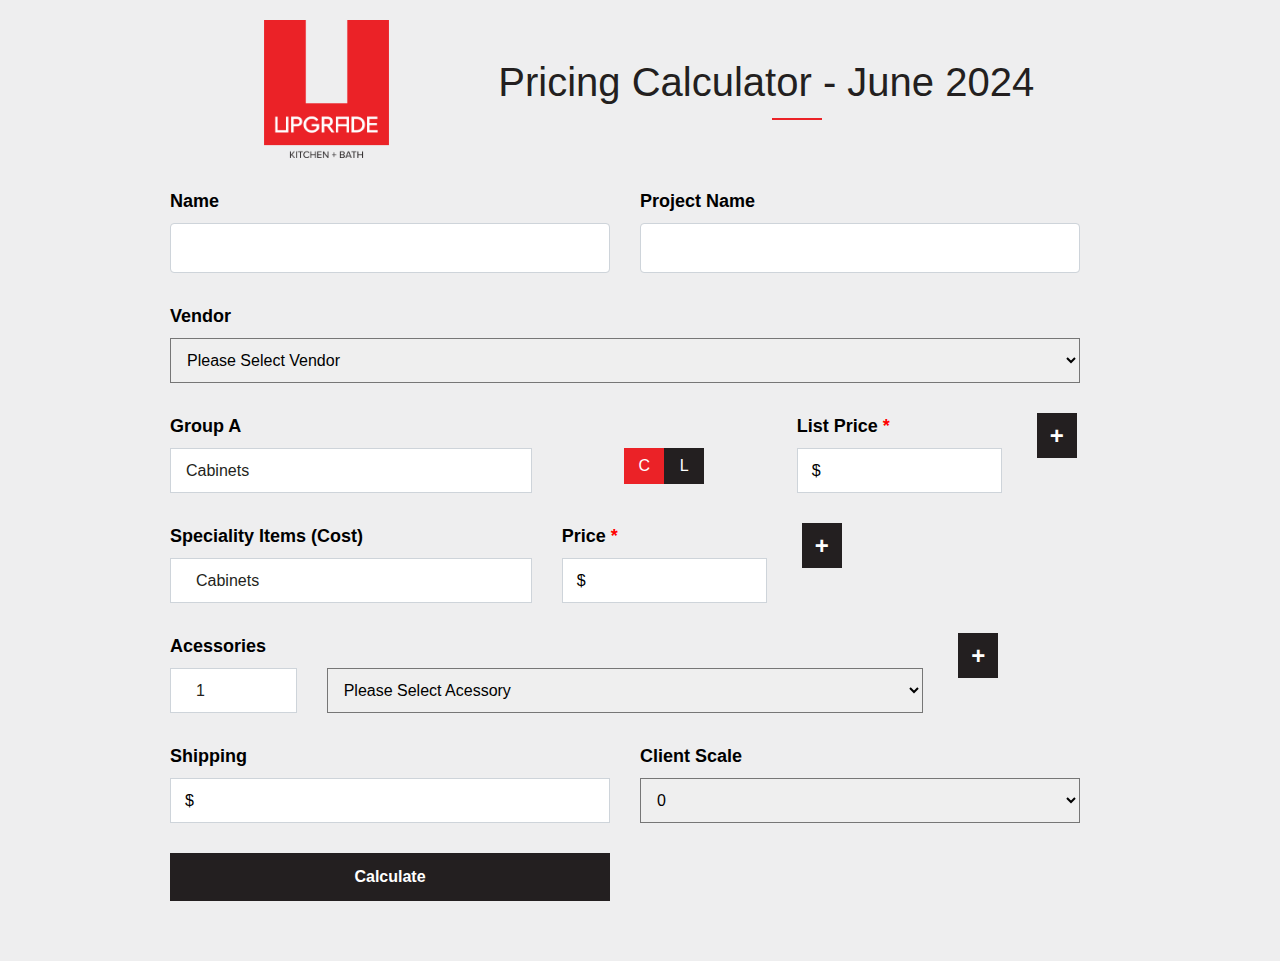
<file: pricing_calc_update-main/index_1.html>
<!DOCTYPE html>
<html>
<head>
	<title>Pricing Calculator - June 2022</title>
	 <!-- Bootstrap CSS -->
    <link href="css/bootstrap.min.css" rel="stylesheet">
	<link href="css/print.min.css" rel="stylesheet">
    <!-- Main CSS -->
	<link rel="stylesheet" href="css/style.css">
	</style>

</head>
<body>

	<div class="container clearboth">
		<div class="row price_container top_section">
			<div class="col-md-4">
				<img src="images/logo.png" alt="logo" id="logo" class=""/>
			</div>
			<div class="col-md-8">
				<h1 class="text-left" class="">Pricing Calculator - June 2024</h1>
			</div>
		</div>
		
		<div class="row price_container">

			<form id="priceCalcForm">
			
				<div class="row input_field">
					<div class="col-md-6">
						<label>
							Name
						</label>
						<div class="">
							<input type="text" id="main_name" class="number_req form-control main_name" name ="main_name" value=""/>
						</div>	
					</div>
					<div class="col-md-6">
						<label>
							Project Name
						</label>
						<div class="">
							<input type="text" id="project_name" class="number_req form-control project_name" name ="project_name" value=""/>
						</div>	
					</div>
				</div>
				
				<div class="row input_field">
				
					<div class="select_field col-md-12 main_units">
						<label>
							Vendor
						</label>
						<select id="main_unit" name ="main_unit" required="required">
							<option name="" value="">Please Select Vendor</option>
							<!--<option name="" value="0.22" data-upcharge="100" data-surcharge=""> Adornus </option>-->
							<option name="Bernier" value="0.5" data-upcharge="210" data-surcharge="1"> Bernier Cabinet </option>
							<option name="CNC" value="0.25" data-upcharge="215" data-surcharge="1.10" > CNC Cabinetry </option>
							<option name="CNG" value="0.35" data-upcharge="215" data-surcharge="1"> CNG Cabinets </option>
							<option name="cubitac" value="0.28" data-upcharge="215" data-surcharge="1"> Cubitac Cabinet </option>
							<option name="DC" value="0.371" data-upcharge="210" data-surcharge="1.127"> DC Cabinetry </option>
							<option name="Executive" value="0.407" data-upcharge="210" data-surcharge="1.127"> Executive Cabinets </option>
							<option name="Fabuwood" value="0.349" data-upcharge="215" data-surcharge="1.07"> Fabuwood </option>
							<option name="Golden" value="0.40" data-upcharge="215" data-surcharge="1"> Golden Home </option>														
							<option name="HansKrug" value="1.0" data-upcharge="210" data-surcharge="1"> Hans Krug </option>
							
							<option name="TeddWood_lm_ll" value="0.45885" data-upcharge="210" data-surcharge="1.101"> TeddWood  (LM & LL) </option>
							<option name="TeddWood_custom" value="0.38095" data-upcharge="210" data-surcharge="1.101"> TeddWood  (Custom) </option>
							<option name="Adornus" value="0.22" data-upcharge="215" data-surcharge="1"> Adornus </option>
								
	
	
	

						</select>
					</div>
				</div>
				
				<div id="list_prices">
					<div class="row input_field price_fields">
						<div class="col-md-5">
							<label>
								Group A
							</label>
							<div class="input_field_n_dollar">
								<input type="text" id="description_1" class="number_req form-control description" name ="description_1" value="Cabinets"/>
							</div>	
						</div>
						
						<div class="col-md-3">
							<label>
								&nbsp;
							</label>
							<div class="flex_subdiv">
							   <label class="btn btn-secondary btn_l_c active" for="option1">
									<input type="radio" class="btn-check list_price_option" name="list_price_options" autocomplete="off" value="C" checked="checked" />
									C
								</label>

								<label class="btn btn-secondary btn_l_c" for="option2" >
									<input type="radio" class="btn-check list_price_option" name="list_price_options" autocomplete="off" value="L"/>
									L
								</label>
							</div>
						</div>
						
						<div class="col-md-3">
							<label>
								List Price<span class="red"> * </span>
							</label>
							<div class="input_field_n_dollar">
								<span class="dollar_sign"> $ </span>
								<input type="text" id="list_price_1" class="number_req form-control list_price" name ="list_price_1" value="" required="required"/>
							</div>	
						</div>
						<div class="col-md-3 modification">
							<label>
								Modification
							</label>
							<div class="input_field_n_dollar">
								<span class="dollar_sign"> $ </span>
								<input type="text" id="list_price_m1" class="number_req form-control list_price_m" name ="list_price_m1" value=""/>
							</div>	
						</div>
						<div class="col-md-1"><label>&nbsp;</label><button type="button" class="plus"> + </button></div>
					</div>
				</div>
				
				
				<div id="speciality_items">
					<div class="row input_field speciality_item_fields">
						<div class="col-md-5">
							<label>
								Speciality Items (Cost)
							</label>
							<div class="input_field_n_dollar">
								<input type="text" id="speciality_item_1" class="number_req form-control speciality_item" name ="speciality_item_1" value="Cabinets"/>
							</div>	
						</div>
						<div class="col-md-3">
							<label>
								Price<span class="red"> * </span>
							</label>
							<div class="input_field_n_dollar">
								<span class="dollar_sign"> $ </span>
								<input type="text" id="speciality_item_1" class="number_req form-control speciality_item_price" name ="speciality_item_price_1" value=""/>
							</div>	
						</div>
						<div class="col-md-1"><label>&nbsp;</label><button type="button" class="btn_plus speciality_item_plus"> + </button></div>
					</div>
				</div>
				
				<div id="acessories">
					<div class="row input_field acessories_dropdown_fields">
						<div class="col-md-2">
							<label>
								Acessories
							</label>
							<div class="input_field_n_dollar">
								<input type="number" id="acessories_qty_1" class="number_req form-control acessories_qty" name ="acessories_qty_1" value="1"/>
							</div>	
						</div>
						<div class="col-md-8">
							<label>
								<span class="red"> &nbsp; </span>
							</label>
							<select id="acessories_dropdown" name ="acessories_dropdown" class="acessories_dropdown_list">
								<option name="" value="">Please Select Acessory</option>
								<!--<option name="" value="0.22" data-upcharge="100" data-surcharge=""> Adornus </option>-->
								<option name="" value="171.70" data-list-price="401.64" data-cost-price="" data-retail_percent="15" data-model="502.56.842"> Trash Pullout - double 52 qt (champagne) </option>
								<option name="" value="174.44" data-list-price="408.05" data-cost-price="" data-retail_percent="15" data-model="502.56.942" > Trash Pullout - double 52 qt (grey) </option>
								<option name="" value="189.36" data-list-price="442.94" data-cost-price="" data-retail_percent="15" data-model="502.56.242"> Trash Pullout - double 52 qt (white) </option>
								<option name="" value="148.00" data-list-price="346.20" data-cost-price="" data-retail_percent="15" data-model="502.56.840"> Trash Pullout - double 36 qt (champagne) </option>
								<option name="" value="148.00" data-list-price="346.20" data-cost-price="" data-retail_percent="15" data-model="502.56.940"> Trash Pullout - double 36 qt (grey) </option>
								<option name="" value="153.24" data-list-price="358.46" data-cost-price="" data-retail_percent="15" data-model="502.56.240"> Trash Pullout - double 36 qt (white) </option>
								<option name="" value="92.48" data-list-price="216.34" data-cost-price="" data-retail_percent="25" data-model="556.99.117"> Spice Tray Insert (23.5" - birch) </option>
								<option name="" value="75.22" data-list-price="175.94" data-cost-price="" data-retail_percent="25" data-model="556.99.114"> Spice Tray Insert (15.25" - birch) </option>														
								<option name="" value="78.09" data-list-price="182.66" data-cost-price="" data-retail_percent="20" data-model="556.99.107" > Cutlery Divider Insert (23.5" - birch) </option>
								
								<option name="" value="64.20" data-list-price="150.17" data-cost-price="" data-retail_percent="20" data-model="556.99.104"> Cutlery Divider Insert (15.25" - birch) </option>
								
								<option name="" value="126.92" data-list-price="296.90" data-cost-price="" data-retail_percent="15" data-model="545.48.239"> Undersink Wire Pullout</option>
								
								<option name="" value="190.92" data-list-price="318.19" data-cost-price="" data-retail_percent="10" data-model="515.02.140"> Undersink Removable Sliding Baskets</option>
								
								<option name="" value="86.52" data-list-price="141.78" data-cost-price="" data-retail_percent="25" data-model="54410C1"> Undersink Cleaning Caddy</option>
								
								<option name="" value="223.92" data-list-price="523.78" data-cost-price="" data-retail_percent="20" data-model="502.72.705"> Hamper - 2 x 35 qt (Hailo 600mm) </option>
								
								<option name="" value="216.92" data-list-price="507.42" data-cost-price="" data-retail_percent="20" data-model="502.72.722"> Hamper - 2 x 35 qt (Hailo 450mm) </option>
								
							</select>	
						</div>
						<div class="col-md-1"><label>&nbsp;</label><button type="button" class="btn_plus acessories_plus"> + </button></div>
					</div>
				</div>
				
				
				
				
				<div class="row input_field">
					<div class="col-md-6">
						<label>
							Shipping
						</label>
						<div class="input_field_n_dollar">
							<span class="dollar_sign"> $ </span>
							<input type="text" id="shipping" class="number_req form-control" name ="shipping" value=""/>
						</div>	
					</div>
					
					<div class="select_field col-md-6 main_units">
						<label>
							Client Scale
						</label>
						<select id="discount" name ="discount">
							<option name="" value="0">0</option>
							<option name="" value="5"> 1 </option>
							<option name="" value="10"> 2 </option>
							<option name="" value="15"> 3 </option>
							<option name="" value="20"> 4 </option>
							<option name="" value="25"> 5 </option>
						</select>								
					</div>
				
				</div>
				
				<div class="row input_field text-right">
					
					
					<div class="col-md-6">
						<div class="">
							<input type="submit" id="price_calc_btn" type="button" class="btn btn-primary" value="Calculate">
						</div>
					</div>
				</div>
			
			</form>	
			<table class="table table-bordered" id="resultsTable">
					<tr class="retail">
						<td scope="row" class="thead-dark text-center">Total Retail Price</td>
						<td id="clientPrice" class="text-center"> - </td>
					</tr>
					<br/>
					<tr >
						<td colspan="2"><input type="button" id="cmd" type="button" class="btn btn-primary" value="Print"></td>
					</tr>
					
					
			</table>	
		</div>
	</div>
	
	
	<div id="editor">
	
		<style> 
			#editor{
				padding:20px;
				max-width:600px;
				margin:10px auto 20px;
			}
			#logo_print{
				max-width:60px;
				display:inline-block;
				margin-top: 20px;
			}
			#serial_num{
				font-size:16px;
				vertical-align:middle;
				display:inline-block;
				padding-top:20px;
			}
			#editor h2{
				text-align:center;
				font-size:24px;
				border-top:2px solid #000;
				border-bottom:2px solid #000;
				padding:10px 0;
				margin:10px 0;
			}
			#editor ul li{
				padding:12px 10px;
				font-size:16px;
			}
			#editor .text-bold{
				font-weight:bold;
			}
			#editor .text-center{
				text-align:center;
			}
			#editor .text-right{
				text-align:right;
			}
			#editor .text-left{
				text-align:left;
			}
			#editor table {  
				font-family: arial, sans-serif;  
				border-collapse: collapse;  
				width: 100%;  
				border:2px solid #000;
				margin:10px 10px;
			}  
	  
			#editor td, #editor th {  
				border: 1px solid #dddddd;  
				text-align: left;  
				padding: 12px;  
				font-size:16px;
				vertical-align:middle;
			}  
			#editor .img_td, #editor .img_td td{
				border:0;
			}
			.thead-dark{
				color:#000;
				font-size:24px;
				font-weight:bold;
				text-align:center;
			}
			.table_print_pdf{
				margin:15px 10px;
				border: 1px solid #dddddd;
			}
		</style> 
		
			
		<!-- don't delete this -->
	</div>

	<script src="js/jquery.min.js"></script>
	<script src="js/print.min.js"></script>
	<script src="js/jquery_validate.js"></script>		
	<script src="js/calc_main.js"></script>
	 	 
	<script>
		$(document).ready(function(){
			$('#cmd').click(function () {   
				printJS('editor', 'html');								
			});				 
		});	
	 </script>
	 
	

</body>
</html>
</file>
<file: pricing_calc_update-main/css/style.css>
/*--===== General Style =====--*/
body{
	background:#eeeeef;
	color:#000;
}
.container{
	padding:20px 0;
	color:#231f20;
}
.top_section{
    display: flex;
    align-items: center;
    justify-content: center;
	text-align: center;
}
.price_container{
	max-width:940px;
	margin:0 auto;
}
p,span,a,label,li, input::placeholder{
	color:#000;
}
.input_field{
	padding:15px 0;
}
input,select{
    padding: 12px;
	border-radius:5px;
	height: auto;
	max-width:100%;
	border-radius:0;
}
input.form-control, select.form-control{
	height: auto;
    padding: 12px;
	color:#231f20;
	
}
* {
    padding: 0;
    margin: 0;
}
h1{
	color:#231f20;
}

label {
    display: inline-block;
    margin-bottom: .5rem;
	font-weight:bold;
    text-align: left;
	font-size:18px;
	
}

.error {
    clear: both;
    display: block;
    font-weight: bold;
    font-size: 12px;
}
.red, .error{
	color:red;
}

td, th {
    padding: 5px 20px;
    text-align: center;
}
table{
	background:#fff;
	text-align:left;
}
th, td {
    vertical-align: middle;
}
td{
	text-align:left;
	padding-left:15px;
}
th.thead-dark {
    color: #fff;
    background-color: #231f20;
    text-align: left;
	max-width: 28px;
	font-weight:bold;
	font-size:18px;
}
.text-bold{
	font-weight:bold;
}
.text-center{
	text-align:center;
}
.text-right{
	text-align:right;
}
.text-left{
	text-align:left;
}
/*-- specific styles --*/


div#container_rows {
    padding-top: 20px;
}

h1{
	margin: 10px auto;
}
h1::after {
    text-align: center;
    content: ' ';
    margin: 12px auto 0;
    width: 50px;
    display: block;
    height: 2px;
    border-bottom: 2px solid #eb2227;
}
h2{
	text-align:center;
	font-size:18px;
	border-top:2px solid #eb2227;
	border-bottom:2px solid #eb2227;
	padding:10px 0;
}
form{
	padding:15px 0 25px;
	margin: 0 auto;
	width:100%;
}
.input_field, .select_field {
	width: 100%;
    /*
    margin-bottom: 15px;
	margin-top: 15px;
	padding: 7px 0;
	*/
}

.form-control:disabled, .form-control[readonly] {
    background-color: #999;
    opacity: 1;
    color: #000;
    border: 0;
    cursor: not-allowed;
}
#logo{
	max-width:125px;
}
select, #cmd{
	width:100%;
}
#resultsTable{
	display:none;
}
#editor{
	display:none;
}
/*
.input_field_calcs div{
	padding:0;
}
*/
.input_field_calcs input{
	border:0;
	border-radius:0;
}
.dollar_sign {
    position: absolute;
	padding: 0 15px;
	/*
	color: #fff;
    float: right;
    max-width: 40px;
    
    background: #eb2227;    
    font-size: 22px;
    line-height: 1px;
    font-weight: bold;
    display: inline-block;  
	*/
}


.input_field_n_dollar input.form-control{
	padding-left: 25px;
	color:#231f20;
}
.input_field_n_dollar input.description {
	padding-left:15px;
}
.input_field_n_dollar input.form-control,.input_field_n_dollar select.form-control,.input_field_n_dollar .dollar_sign{
	height: 45px;
	line-height: 45px;
	border-radius:0;
}
.btn.btn-primary{
	padding: 12px 20px;
    background: #231f20;
    color: #fff;
	border:0;
	border-radius:0;
	font-weight:bold;
	font-size:16px;
}
.btn.btn-primary:hover{
	background:#eb2227;
}
#price_calc_btn{
	width:100%;
}
#cmd{
	background:#eb2227;
}
#cmd:hover{
	background:#eeeeef;
	color:#000;
}
.btn_plus,.btn_minus,.plus,.minus {
    border: 0;
    background: #231f20;
    color: #fff;
    font-size: 24px;
    box-sizing: border-box;
    font-weight: bold;
    height: 45px;
    line-height: 45px;
    border-radius: 0;
    padding: 0 12px;
    cursor: pointer;
	width: 40px;
}
.plus:hover,.btn_plus:hover{
	background: #eb2227;
}
.minus,.btn_minus{
    background: #eb2227;
}
.minus:hover,.btn_minus:hover{
	background: #231f20;
}
#resultsTable {
    /*display: table;*/
    width: auto;
    min-width: 320px;
    margin: 0 auto;
}
#resultsTable .retail td {
    font-size: 18px;
    font-weight: bold;
	background:#231f20;
	color:#fff;
}
.thead-dark{
	color:#fff;
	background:#231f20;
	border-right:1px solid #ececec;
}
.modification{
	display:none;
}


.flex_subdiv{
	display:flex;
	justify-content:center;
}



.btn-secondary {
    color: #fff;
    background-color: #b23cfd;
}

.btn-check {
    position: absolute;
    clip: rect(0,0,0,0);
    pointer-events: none;
}
button, input, optgroup, select, textarea {
    margin: 0;
    font-family: inherit;
    font-size: inherit;
    line-height: inherit;
}
.btn_l_c{
	background: #231f20;
	color:#fff;
	border:0;
	border-radius:0;
	min-width:40px;
	cursor:pointer;
}
.btn_l_c.active{
	background: #eb2227 !important;
}
</file>
<file: pricing_calc_update-main/css/print.min.css>
.printModal{font-family:sans-serif;display:flex;text-align:center;font-weight:300;font-size:30px;left:0;top:0;position:absolute;color:#0460b5;width:100%;height:100%;background-color:hsla(0,0%,100%,.91)}.printClose{position:absolute;right:10px;top:10px}.printClose:before{content:"\00D7";font-family:Helvetica Neue,sans-serif;font-weight:100;line-height:1px;padding-top:.5em;display:block;font-size:2em;text-indent:1px;overflow:hidden;height:1.25em;width:1.25em;text-align:center;cursor:pointer}
</file>
